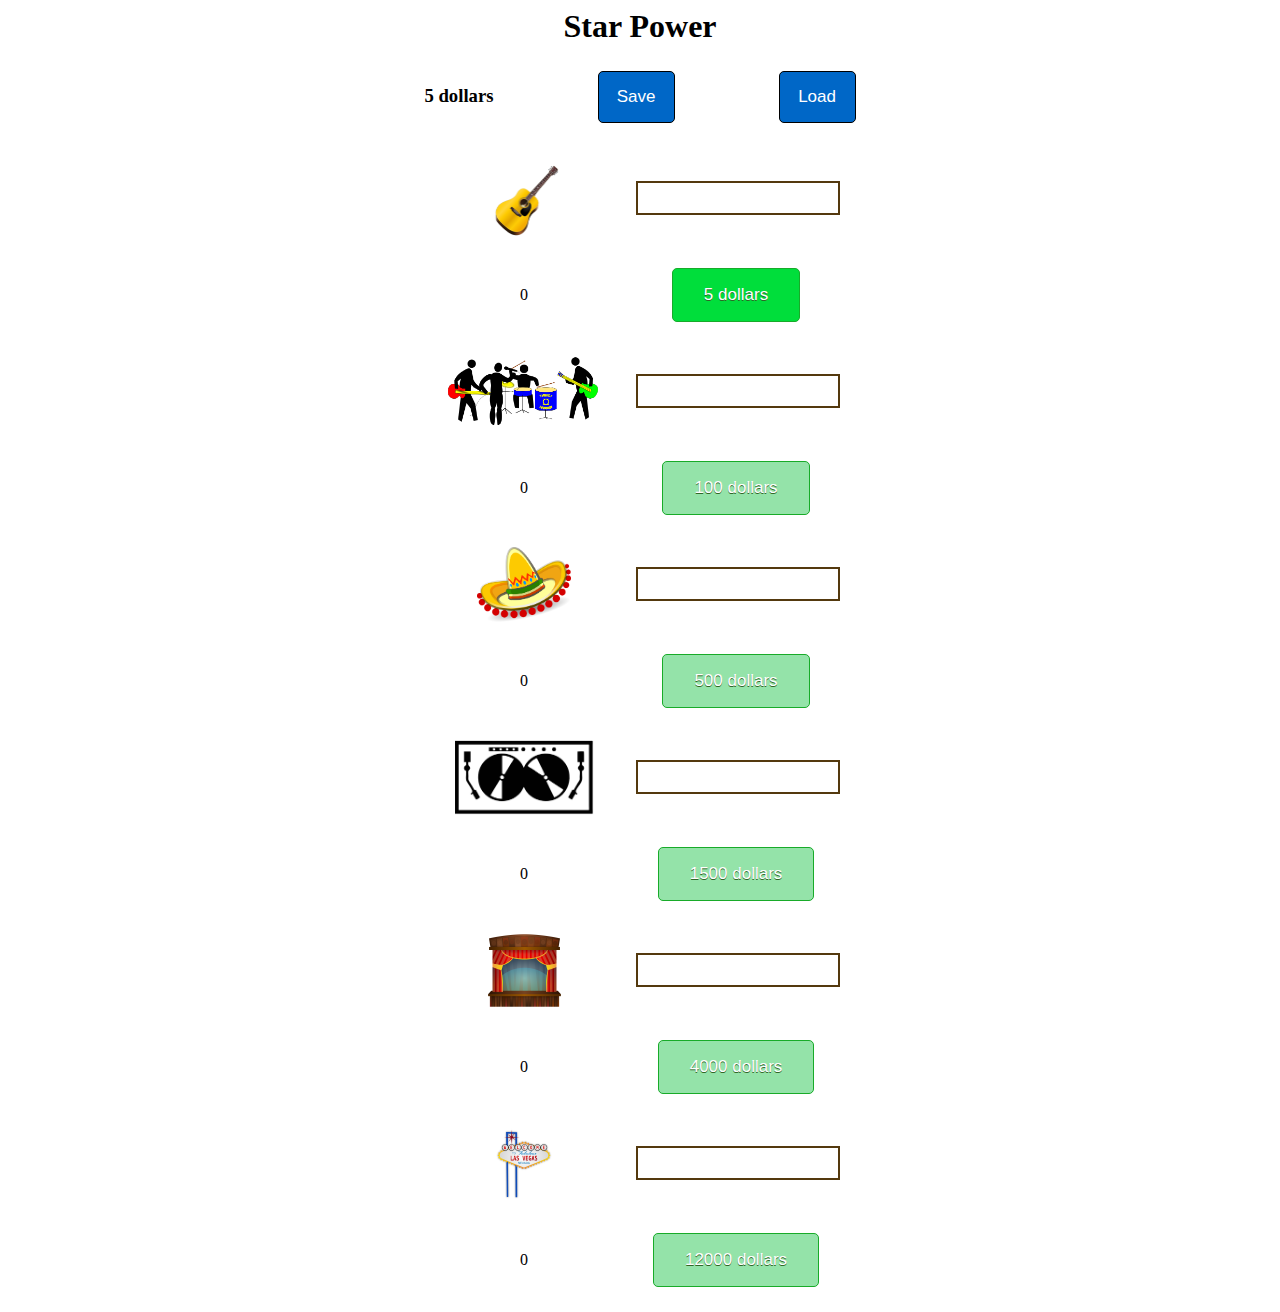
<file: Star Power/index.html>
<html>
	<head>
		<link rel="stylesheet" type="text/css" href="interface.css"/>
	</head>

	<body onload="prepGUIs()">
		<script type="text/javascript" src="main.js"></script>

		<h1 align="center">Star Power</h1>

		<div align="center">

			<h3 align="center" style="display:inline-block; text-align:center">
				<span id="dollars">5</span> dollars
			</h3>

			<div class="saveLoadButton" id="saveButton" onClick="save()">
				Save
			</div>

			<div class="saveLoadButton" id="loadButton" onClick="load()">
				Load
			</div>
		</div>
		<br>

		<table align="center">
			<tr>
				<td align="center">
					<img src="img\guitar.png" height="75">
				</td>
				<td width="200">
					<div class="container">
	  					<div id="guitarProgress" class="progress-bar" >
	  					</div>
					</div>
				</td>
			<tr>
				<td align="center">
					<span id="numGuitars">0</span>
				</td>
				<td align="center">
					<div class="buy-button" id="buyGuitarButton" onClick="buyStar(0)">
						<span id="guitarCost">5</span> dollars
					</div>
				</td>
			</tr>
			<tr>
				<td align="center">
					<img src="img\band.png" height="75">
				</td>
				<td width="200">
					<div class="container">
	  					<div id="garageProgress" class="progress-bar" >
	  					</div>
					</div>
				</td>
			</tr>
			<tr>
				<td align="center">
					<span id="numGarages">0</span>
				</td>
				<td align="center">
					<div class="buy-button" id="buyGarageButton" onClick="buyStar(1)">
						<span id="garageCost">100</span> dollars
					</div>
				</td>
			</tr>
			<tr>
				<td align="center">
					<img src="img\sombrero.png" height="75">
				</td>
				<td width="200">
					<div class="container">
	  					<div id="mariachiProgress" class="progress-bar" >
	  					</div>
					</div>
				</td>
			</tr>
			<tr>
				<td align="center">
					<span id="numMariachis">0</span>
				</td>
				<td align="center">
					<div class="buy-button" id="buyMariachiButton" onClick="buyStar(2)">
						<span id="mariachiCost">2000</span> dollars
					</div>
				</td>
			</tr>
			<tr>
				<td align="center">
					<img src="img\DJ.png" height="75">
				</td>
				<td width="200">
					<div class="container">
	  					<div id="djProgress" class="progress-bar" >
	  					</div>
					</div>
				</td>
			</tr>
			<tr>
				<td align="center">
					<span id="numDJs">0</span>
				</td>
				<td align="center">
					<div class="buy-button" id="buyDJButton" onClick="buyStar(3)">
						<span id="DJCost">1500</span> dollars
					</div>
				</td>
			</tr>
			<tr>
				<td align="center">
					<img src="img\Broadway.png" height="75">
				</td>
				<td width="200">
					<div class="container">
	  					<div id="musicalProgress" class="progress-bar" >
	  					</div>
					</div>
				</td>
			</tr>
			<tr>
				<td align="center">
					<span id="numMusicals">0</span>
				</td>
				<td align="center">
					<div class="buy-button" id="buyMusicalButton" onClick="buyStar(4)">
						<span id="musicalCost">1500</span> dollars
					</div>
				</td>
			</tr>
			<tr>
				<td align="center">
					<img src="img\vegas.png" height="75">
				</td>
				<td width="200">
					<div class="container">
	  					<div id="vegasProgress" class="progress-bar" >
	  					</div>
					</div>
				</td>
			</tr>
			<tr>
				<td align="center">
					<span id="numVegases">0</span>
				</td>
				<td align="center">
					<div class="buy-button" id="buyVegasButton" onClick="buyStar(5)">
						<span id="vegasCost">1500</span> dollars
					</div>
				</td>
			</tr>
		</table>
	</body>


</html>
</file>
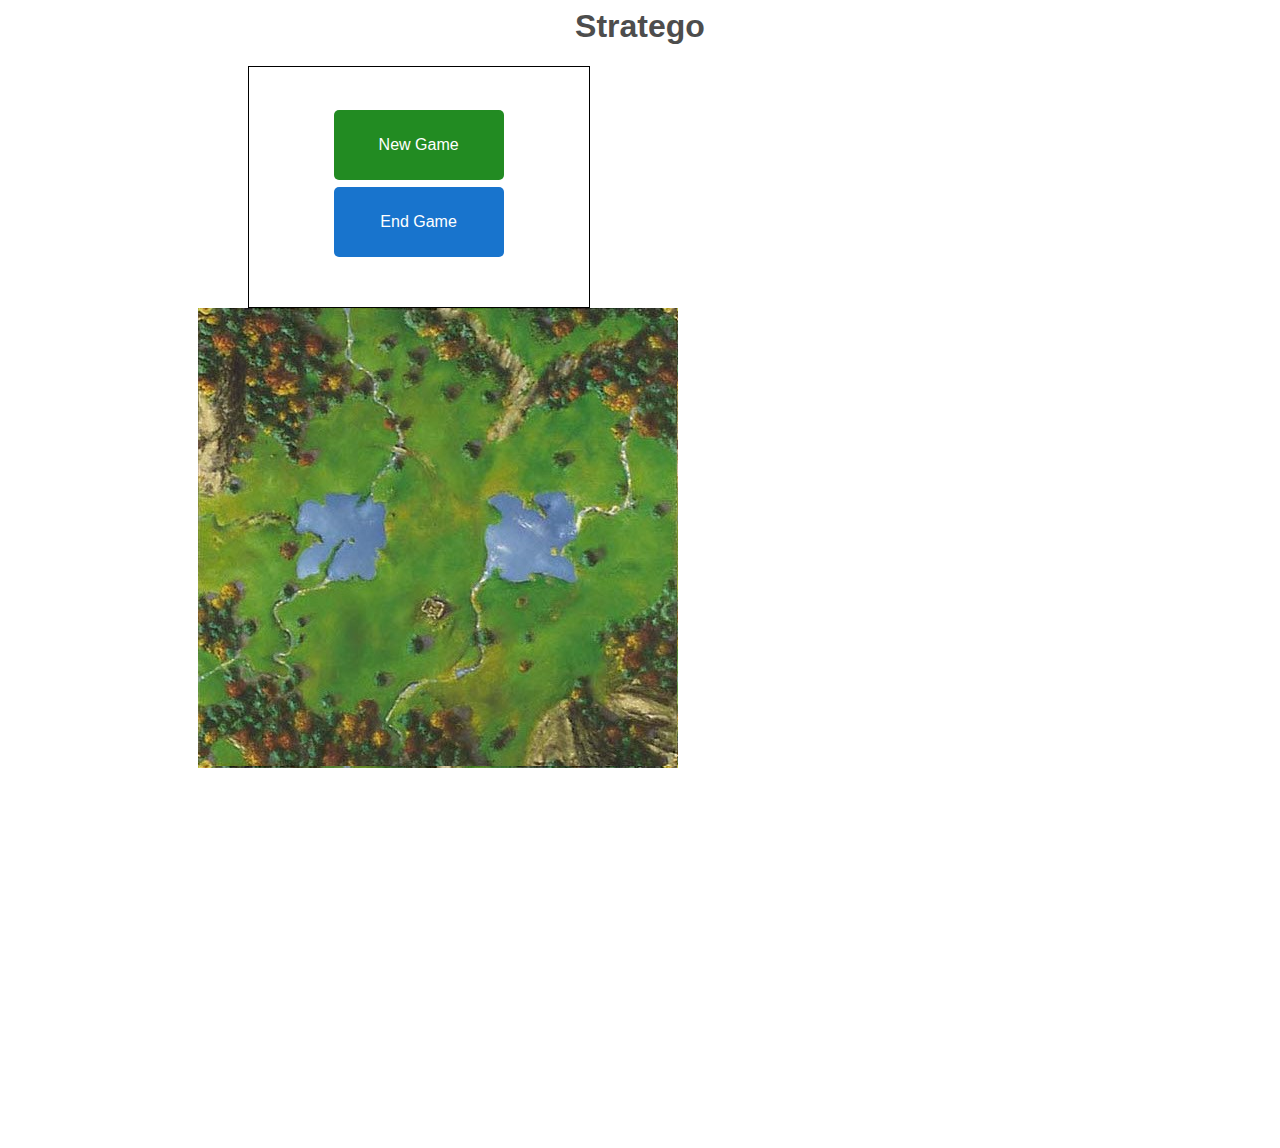
<file: Stratego/stratego.html>
<html>
	<head>
		<link rel="stylesheet" type="text/css" href="stratego.css"/>
	</head>
	<body>
		<script src="stratego.js" type="text/javascript"></script>
		<h1 class="pagetitle" align="center">Stratego</h1>
		<div class = "toprow">
			<div class="admin">
				<div class = "newgame" onclick="newGame()">New Game</div>
				<div class = "endgame">End Game</div>
			</div>
			<div class="grid"></div>
		</div>
		<div class = "pieceswrapper">
			<table id = "playerpieces">
				<tr>
					<td class="piece flag"></td>
					<td class="piece bomb"></td>
					<td class="piece bomb"></td>
					<td class="piece bomb"></td>
					<td class="piece bomb"></td>
					<td class="piece bomb"></td>
					<td class="piece bomb"></td>
					<td class="piece spy"></td>
				</tr>
				<tr>
					<td class="piece scout"></td>
					<td class="piece scout"></td>
					<td class="piece scout"></td>
					<td class="piece scout"></td>
					<td class="piece scout"></td>
					<td class="piece scout"></td>
					<td class="piece scout"></td>
					<td class="piece scout"></td>
				</tr>
					<td class="piece miner"></td>
					<td class="piece miner"></td>
					<td class="piece miner"></td>
					<td class="piece miner"></td>
					<td class="piece miner"></td>
					<td class="piece sergeant"></td>
					<td class="piece sergeant"></td>
					<td class="piece sergeant"></td>
				<tr>
					<td class="piece sergeant"></td>
					<td class="piece lieutenant"></td>
					<td class="piece lieutenant"></td>
					<td class="piece lieutenant"></td>
					<td class="piece lieutenant"></td>
					<td class="piece captain"></td>
					<td class="piece captain"></td>
					<td class="piece captain"></td>
				</tr>
				<tr>
					<td class="piece captain"></td>
					<td class="piece major"></td>
					<td class="piece major"></td>
					<td class="piece major"></td>
					<td class="piece colonel"></td>
					<td class="piece colonel"></td>
					<td class="piece general"></td>
					<td class="piece marshal"></td>
				</tr>
				<tr>

				</tr>
			</table>
		</div>
	</body>
</html>
</file>
<file: Star Power/interface.css>
td{
	padding: 15px;
}

.saveLoadButton{
	background-color:#0067c7;
	border-radius:5px;
	border:1px solid #000000;
	cursor:pointer;
	color:#ffffff;
	display: inline-block;
	font-family:Arial;
	font-size:17px;
	height: 50px;
	width: 75px;
	margin: 0px 0px 0px 100px;
	line-height: 50px;
}

.container{
	width:100%; 
	height:30px; 
	border:2px solid #54390e;"
}

.progress-bar{
 width:0%;
 background-color:green;
 height:30px;

}

.buy-button{
	background-color:#44c767;
	border-radius:5px;
	border:1px solid #18ab29;
	display:inline-block;
	cursor:pointer;
	color:#ffffff;
	font-family:Arial;
	font-size:17px;
	padding:16px 31px;
	text-decoration:none;
	text-shadow:0px 1px 0px #2f6627;
}
</file>
<file: Stratego/stratego.css>
/* .class, #id*/
.pagetitle{
	font-family: "Helvetica Neue", Helvetica, Arial, sans-serif;
	font-size: 32px;
	color: #4D4D4D;
}

body{
	font-family: "Helvetica Neue", Helvetica, Arial, sans-serif;
	font-size: 16px;
}
.grid{
	background-image: url("images/grid.jpg");
	width: 480px;
	height:  460px;
	margin: auto;
	display: inline-block;
	/*border:1px solid red;*/
	vertical-align: middle;
}

.admin{
	padding: 50px;
	border: 1px solid black;
	display: inline-block;
	width: 240px;
	margin: 0px 50px 0px 50px;
	vertical-align: top;
}

.newgame{
	background-color: #228B22;
	color:#FFFFFF;
	text-align: center;
	line-height: 50px;
	max-width: 150px;
	height:50px;
	margin: auto;
	padding: 10px;
	border-radius:5px;
	/*border: 2px solid #363636;*/
	transform: translate(0%,-10%);
}

.endgame{
	background-color:#1874CD;
	color:#FFFFFF;
	text-align: center;
	line-height: 50px;
	max-width: 150px;
	height:50px;
	margin: auto;
	padding: 10px;
	border-radius:5px;
	/*border: 2px solid #363636;*/
}

.toprow{
	width:70%;
	max-height: 700px;
	margin:auto;
	/*border:10px solid red;*/
}

.pieceswrapper{
	margin: auto;
	/*border: 1px solid black;*/
	max-width: 70%;
}

#playerpieces{
	margin: auto;
	padding: 20px;
	visibility:hidden;
}

.piece{
	background-color: #aeaeae;
	margin:auto;
	width: 64px;
	height: 64px;
	border: 1px solid black;
}

.flag{
	background-image: url("images/f.png");
	width:64px;
	height: 64px;
}

tr{
	margin: auto;
}

.bomb{
	background-image: url("images/0-Bomb.png");
	background-size: cover;
}

.spy{
	background-image: url("images/1-Spy.png");
	background-size: cover;
}

.scout{
	background-image: url("images/2-Scout.png");
	background-size: cover;
}

.miner{
	background-image: url("images/3-Miner.png");
	background-size: cover;
}

.sergeant{
	background-image: url("images/4-Sergeant.png");
	background-size: cover;
}

.lieutenant{
	background-image: url("images/5-Lieutenant.png");
	background-size: cover;
}

.captain{
	background-image: url("images/6-Captain.png");
	background-size: cover;
}

.major{
	background-image: url("images/7-Major.png");
	background-size: cover;
}

.colonel{
	background-image: url("images/8-Colonel.png");
	background-size: cover;
}

.general{
	background-image: url("images/9-General.png");
	background-size: cover;
}

.marshal{
	background-image: url("images/10-Marshal.png");
	background-size: cover;
}
</file>
